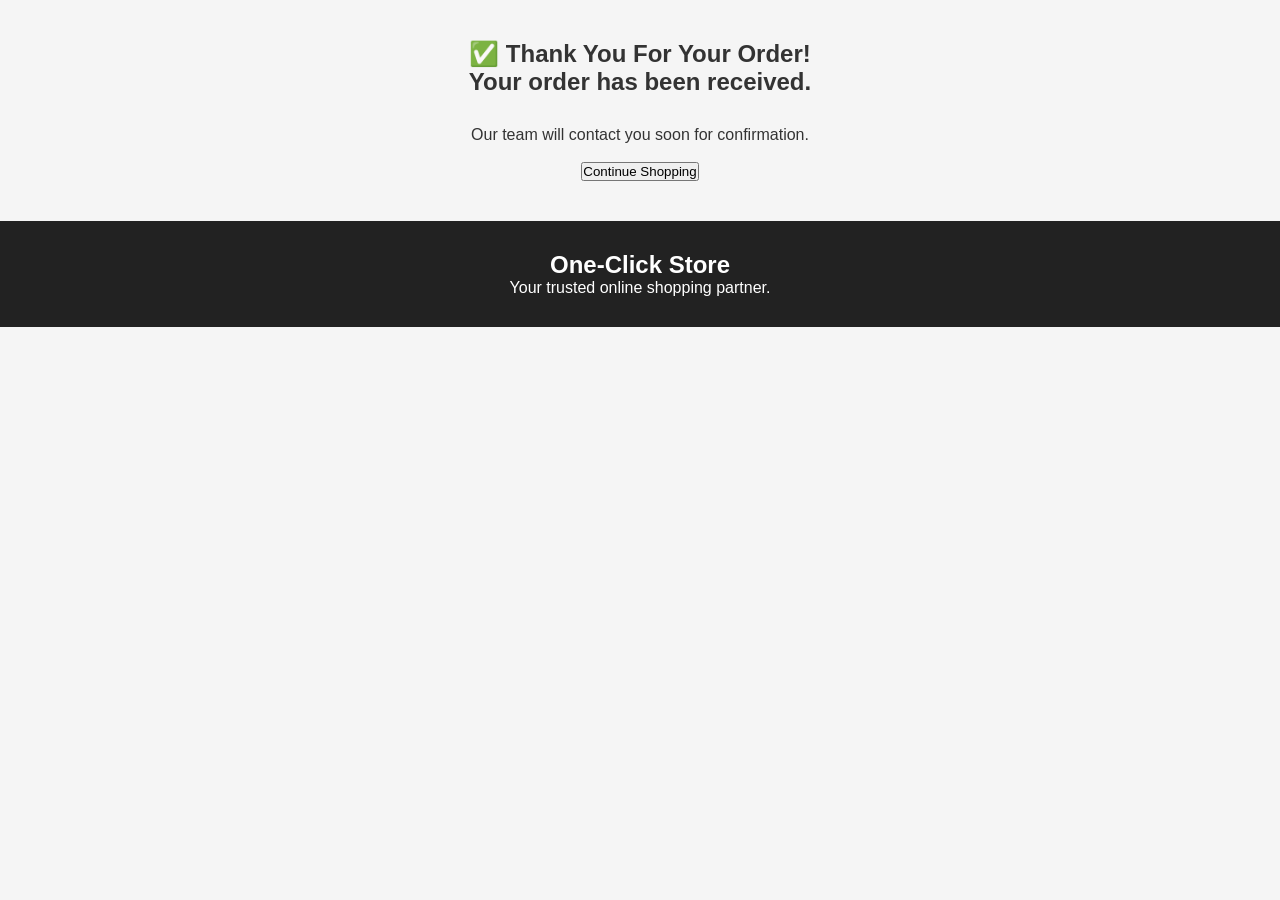
<file: thankyou.html>
<!DOCTYPE html>
<html lang="en">

<head>

<meta charset="UTF-8">
<meta name="viewport" content="width=device-width, initial-scale=1.0">

<title>Order Confirmed | One-Click Store</title>

<link rel="stylesheet" href="style.css">

</head>


<body>


<section class="section">


<div style="text-align:center;">


<h1>
✅ Thank You For Your Order!
</h1>


<h2>
Your order has been received.
</h2>


<p>
Our team will contact you soon for confirmation.
</p>


<br>


<a href="index.html">

<button>
Continue Shopping
</button>

</a>


</div>


</section>



<footer>

<h2>One-Click Store</h2>

<p>
Your trusted online shopping partner.
</p>

</footer>



</body>

</html>
</file>
<file: style.css>
*{
    margin:0;
    padding:0;
    box-sizing:border-box;
    font-family:Arial, sans-serif;
}

body{
    background:#f5f5f5;
    color:#333;
}


/* Header */

header{
    background:white;
    box-shadow:0 2px 10px rgba(0,0,0,0.1);
}


.top-header{
    display:flex;
    align-items:center;
    justify-content:space-between;
    padding:15px 5%;
    gap:20px;
}


.logo img{
    width:80px;
    height:auto;
}


.search-box{
    display:flex;
    flex:1;
    max-width:600px;
}


.search-box input{
    width:100%;
    padding:12px;
    border:1px solid #ddd;
    border-radius:5px 0 0 5px;
    outline:none;
}


.search-box button{
    padding:12px 25px;
    border:none;
    background:#ff6600;
    color:white;
    cursor:pointer;
}


.cart{
    font-size:18px;
    cursor:pointer;
}



nav{
    display:flex;
    justify-content:center;
    gap:25px;
    background:#222;
    padding:15px;
}


nav a{
    color:white;
    text-decoration:none;
    font-size:15px;
}



/* Hero */

.hero{
    height:350px;
    background:linear-gradient(120deg,#ff6600,#ff9900);
    display:flex;
    align-items:center;
    padding-left:8%;
    color:white;
}


.hero-text h1{
    font-size:45px;
}


.hero-text h2{
    margin:15px 0;
}


.hero button{
    margin-top:20px;
    padding:12px 30px;
    border:none;
    background:white;
    color:#ff6600;
    cursor:pointer;
    border-radius:5px;
}



/* Sections */

.section{
    padding:40px 5%;
}


.section h2{
    text-align:center;
    margin-bottom:30px;
}



/* Categories */

.categories{
    display:grid;
    grid-template-columns:repeat(auto-fit,minmax(150px,1fr));
    gap:20px;
}


.category{
    background:white;
    padding:30px;
    text-align:center;
    border-radius:10px;
    cursor:pointer;
    box-shadow:0 2px 8px rgba(0,0,0,.1);
}



/* Products */


.products{
    display:grid;
    grid-template-columns:repeat(auto-fit,minmax(220px,1fr));
    gap:25px;
}



.product-card{
    background:white;
    padding:20px;
    border-radius:10px;
    text-align:center;
    box-shadow:0 2px 10px rgba(0,0,0,.1);
}



.product-card img{
    width:150px;
    height:150px;
    object-fit:contain;
}



.product-card h3{
    margin:15px 0;
}



.rating{
    color:#ff9900;
}



.price{
    font-size:20px;
    font-weight:bold;
    margin:15px;
}



.product-card button{
    background:#ff6600;
    color:white;
    border:none;
    padding:12px 25px;
    border-radius:5px;
    cursor:pointer;
}




/* Features */


.features{
    display:flex;
    justify-content:center;
    gap:30px;
    padding:40px 5%;
    background:white;
    text-align:center;
}



footer{
    background:#222;
    color:white;
    text-align:center;
    padding:30px;
}



/* Mobile */

@media(max-width:768px){

.top-header{
    flex-direction:column;
}


nav{
    flex-wrap:wrap;
}


.hero-text h1{
    font-size:32px;
}


.features{
    flex-direction:column;
}

}
</file>
